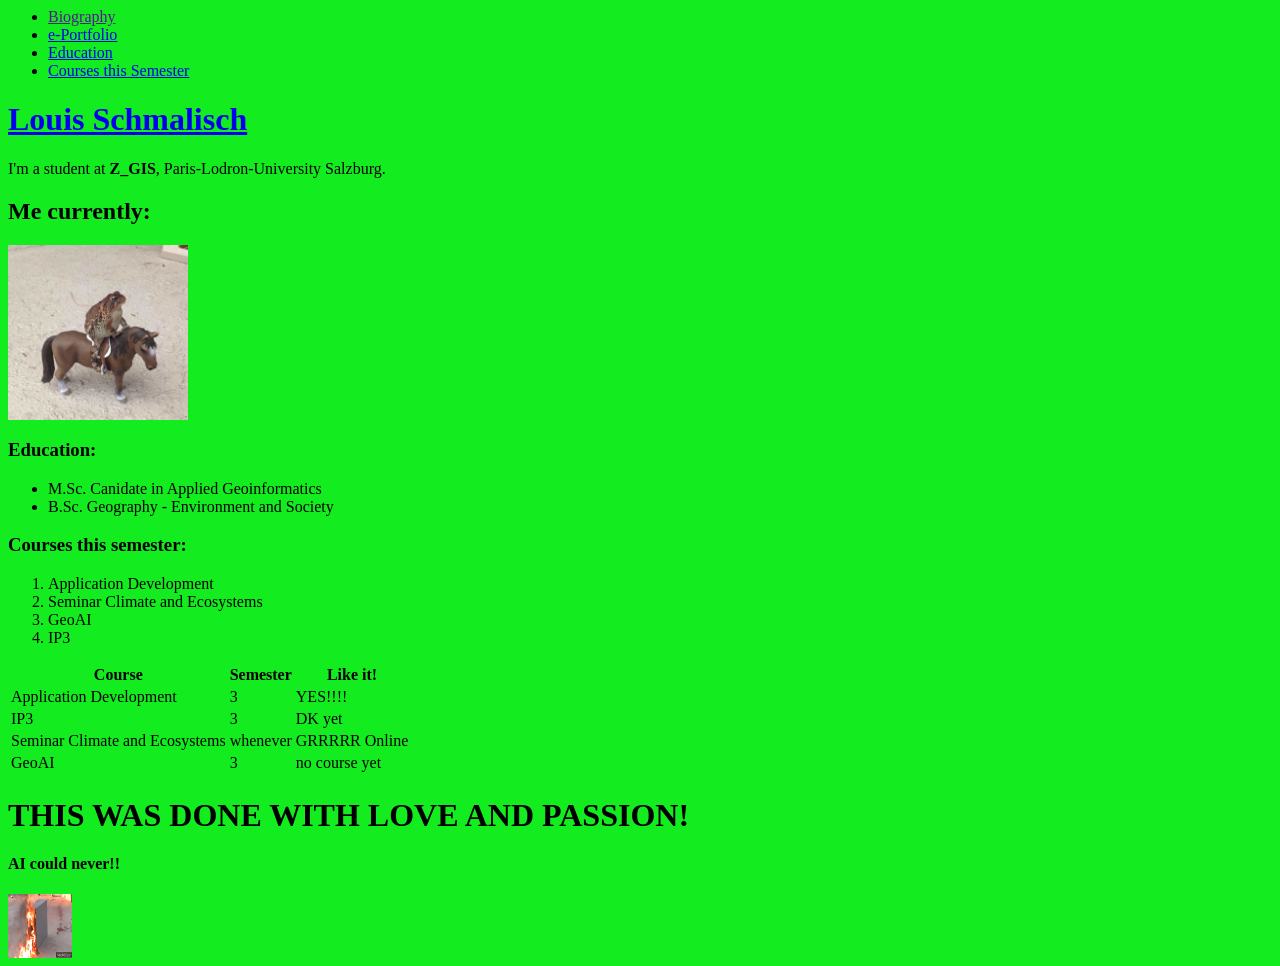
<file: 2026-10-12_First-session_html/index.html>
<html>
    <head>
        <title>dont look here...nothing to find!</title>
        <style>
            body{
                background-color: rgb(19, 236, 30);
            }
        </style>
    </head>
    <body>
        <ul>
            <li><a href="">Biography</a></li>
            <li><a href="#e-Portfolio">e-Portfolio</a></li>
            <li><a href="#edu">Education</a></li>
            <li><a href="#cts">Courses this Semester</a></li>
        </ul>
        <h1 id="e-Portfolio"><a href="https://schmlou.github.io/">Louis Schmalisch</a></h1>   <!--headline with link-->
        <p>I'm a student at <b>Z_GIS</b>, Paris-Lodron-University Salzburg.</p>    <!--paragraph--> 
        <h2>Me currently:</h2>
        <a target="_blank" href="https://tenor.com/en-GB/view/ff7-ffvii-frog-frog-form-small-gif-16444113931395331495"><img width="180" src="riding.jpg"/></a>
        <h3 id="edu">Education:</h3>
        <ul>    <!--unsorted list-->
            <li>M.Sc. Canidate in Applied Geoinformatics</li>
            <li>B.Sc. Geography - Environment and Society</li>
        </ul>
        <h3 id="cts">Courses this semester:</h3>
        <ol>    <!--ordered list-->
            <li>Application Development</li>
            <li>Seminar Climate and Ecosystems</li>
            <li>GeoAI</li>
            <li>IP3</li>
        </ol>
        <table> <!--tabel-->
            <tr>
                <th>Course</th> <!--tabel header-->
                <th>Semester</th>
                <th>Like it!</th>
            </tr>
           <tr>
                <td>Application Development</td>    <!--table row-->
                <td>3</td>
                <td>YES!!!!</td>
            </tr>
            <tr>
                <td>IP3</td>
                <td>3</td>
                <td>DK yet</td>
            </tr>
            <tr>
                <td>Seminar Climate and Ecosystems</td>
                <td>whenever</td>
                <td>GRRRRR Online</td>
            </tr>
            <tr>
                <td>GeoAI</td>
                <td>3</td>
                <td>no course yet</td>
            </tr>
        </table>
        <h1>THIS WAS DONE WITH LOVE AND PASSION!</h1>
        <h4>AI could never!!</h4>
        <img src="Burning_A_Computer.gif" alt="No AI here" style="width: 64px;height:64px;">
    </body>
</html>
</file>
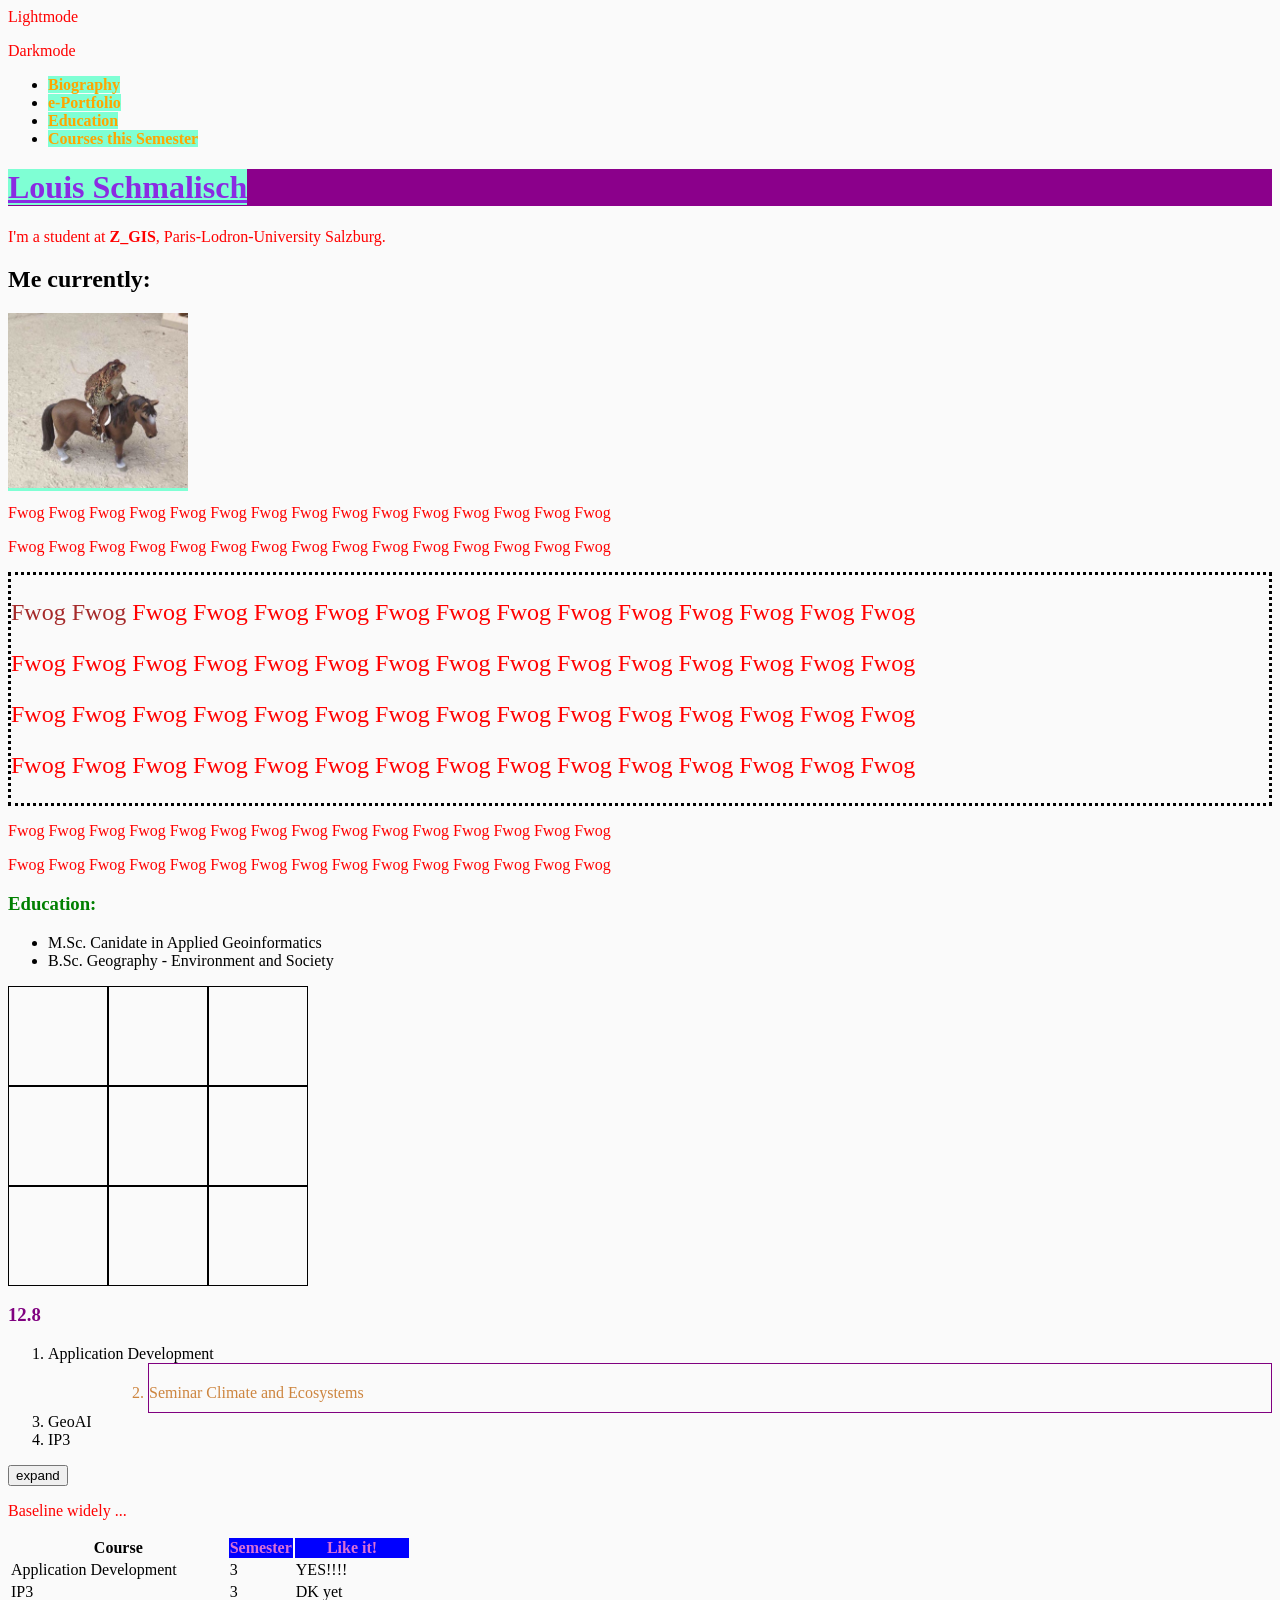
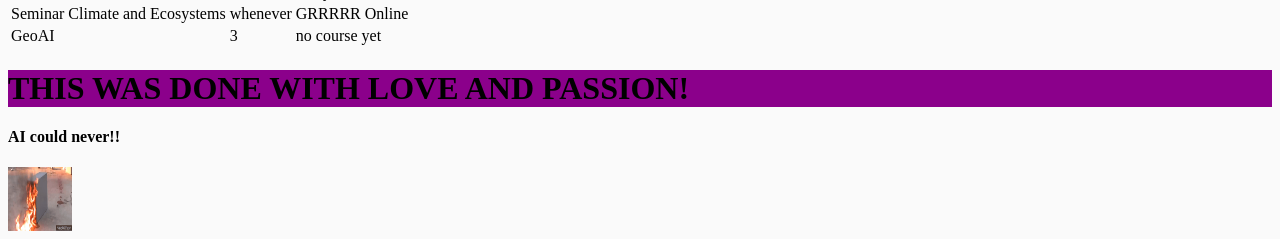
<file: 2026-11-16_Fourth-session_js/index.html>
<html>
    <head>
        <title>dont look here...nothing to find!</title>
        <link rel="stylesheet" href="style.css" />
        <style>
            body{
                background-color: rgb(250, 250, 250);
            }
        </style> 
    </head>
    <p id="light-mode">Lightmode</p>
    <p id="dark-mode">Darkmode</p>
    <body>
        <ul>
            <li><a href="">Biography</a></li>
            <li><a href="#e-Portfolio">e-Portfolio</a></li>
            <li><a href="#edu">Education</a></li>
            <li><a href="#cts">Courses this Semester</a></li>
        </ul>
        <h1 id="e-Portfolio"><a href="https://schmlou.github.io/">Louis Schmalisch</a></h1>   <!--headline with link-->
        <p>I'm a student at <b>Z_GIS</b>, Paris-Lodron-University Salzburg.</p>    <!--paragraph--> 
        <h2>Me currently:</h2>
        <a target="_blank" href="https://tenor.com/en-GB/view/ff7-ffvii-frog-frog-form-small-gif-16444113931395331495"><img width="180" src="riding.jpg"/></a>
        <p>Fwog Fwog Fwog Fwog Fwog Fwog Fwog Fwog Fwog Fwog Fwog Fwog Fwog Fwog Fwog</p>
        <p>Fwog Fwog Fwog Fwog Fwog Fwog Fwog Fwog Fwog Fwog Fwog Fwog Fwog Fwog Fwog</p>
        <div id="mypack" class="frog-bock">
            <p class="frogg"><span id="myname">Fwog Fwog</span> Fwog Fwog Fwog Fwog Fwog Fwog Fwog Fwog Fwog Fwog Fwog Fwog Fwog</p>
            <p class="frogg">Fwog Fwog Fwog Fwog Fwog Fwog Fwog Fwog Fwog Fwog Fwog Fwog Fwog Fwog Fwog</p>
            <p class="frogg">Fwog Fwog Fwog Fwog Fwog Fwog Fwog Fwog Fwog Fwog Fwog Fwog Fwog Fwog Fwog</p>
            <p class="frogg">Fwog Fwog Fwog Fwog Fwog Fwog Fwog Fwog Fwog Fwog Fwog Fwog Fwog Fwog Fwog</p>
        </div>
        <p>Fwog Fwog Fwog Fwog Fwog Fwog Fwog Fwog Fwog Fwog Fwog Fwog Fwog Fwog Fwog</p>
        <p>Fwog Fwog Fwog Fwog Fwog Fwog Fwog Fwog Fwog Fwog Fwog Fwog Fwog Fwog Fwog</p>
        <h3 id="edu">Education:</h3>
        <ul>    <!--unsorted list-->
            <li>M.Sc. Canidate in Applied Geoinformatics</li>
            <li>B.Sc. Geography - Environment and Society</li>
        </ul>
        <div id="board">
            <div class="cell" id="cell-0"></div>
            <div class="cell" id="cell-1"></div>
            <div class="cell" id="cell-2"></div>
            <div class="cell" id="cell-3"></div>
            <div class="cell" id="cell-4"></div>
            <div class="cell" id="cell-5"></div>
            <div class="cell" id="cell-6"></div>
            <div class="cell" id="cell-7"></div>
            <div class="cell" id="cell-8"></div>
        </div>
        <h3 id="cts">Courses this semester:</h3>
        <ol>    <!--ordered list-->
            <li>Application Development</li>
            <li id="specific-tag">Seminar Climate and Ecosystems</li>
            <li>GeoAI</li>
            <li>IP3</li>
        </ol>
        <div id=""expansion-test>
            <button id="expand-button">expand</button>
            <p id="first-p">Baseline widely ...</p>
            <p id="second-p">This feature is well established...</p>
        </div>
        <table> <!--tabel-->
            <tr>
                <th>Course</th> <!--tabel header-->
                <th class="something-text">Semester</th>
                <th class="something-text">Like it!</th>
            </tr>
           <tr>
                <td>Application Development</td>    <!--table row-->
                <td>3</td>
                <td>YES!!!!</td>
            </tr>
            <tr>
                <td>IP3</td>
                <td>3</td>
                <td>DK yet</td>
            </tr>
            <tr>
                <td>Seminar Climate and Ecosystems</td>
                <td>whenever</td>
                <td>GRRRRR Online</td>
            </tr>
            <tr>
                <td>GeoAI</td>
                <td>3</td>
                <td>no course yet</td>
            </tr>
        </table>
        <h1>THIS WAS DONE WITH LOVE AND PASSION!</h1>
        <h4>AI could never!!</h4>
        <img src="Burning_A_Computer.gif" alt="No AI here" style="width: 64px;height:64px;">
        <script src="whatever.js"></script>
    </body>
</html>
</file>
<file: 2026-11-16_Fourth-session_js/style.css>
p {
    color:red;
}

a {
    color:goldenrod;
    background-color: aquamarine;
    font-weight: bold;
}

h1 {
    background-color: darkmagenta;
}

#specific-tag {
    color: peru;
    border: 1px solid purple;
    padding: 20px 20px 10px 0px;
    margin-left: 100px;
}

.something-text {
    color: orchid;
    font-family: 'Times New Roman', Times, serif;
    background-color: blue;
}
#mypack {
    border-style: dotted;
    border-color: black;
}

.frogg{
    font: bold;
    font-size: x-large;
}

#myname{
    color: brown;
}

h1 a {
    color: blueviolet;
}

body{
    background-size: cover;
}

li a {
    color: orange;
    text-decoration: none;
}

li a:hover {
    color: blue;
    text-decoration: underline;
    font-size: xx-large;
}

#expansion-test {
    background-color: lightgreen;
}

#second-p {
    display: none;
}

#board{
    display: grid;
    grid-template-columns: 100px 100px 100px;
    grid-template-rows: 100px 100px 100px;
}

.cell {
    background-color: "white";
    border: 1px solid black;
}
</file>
